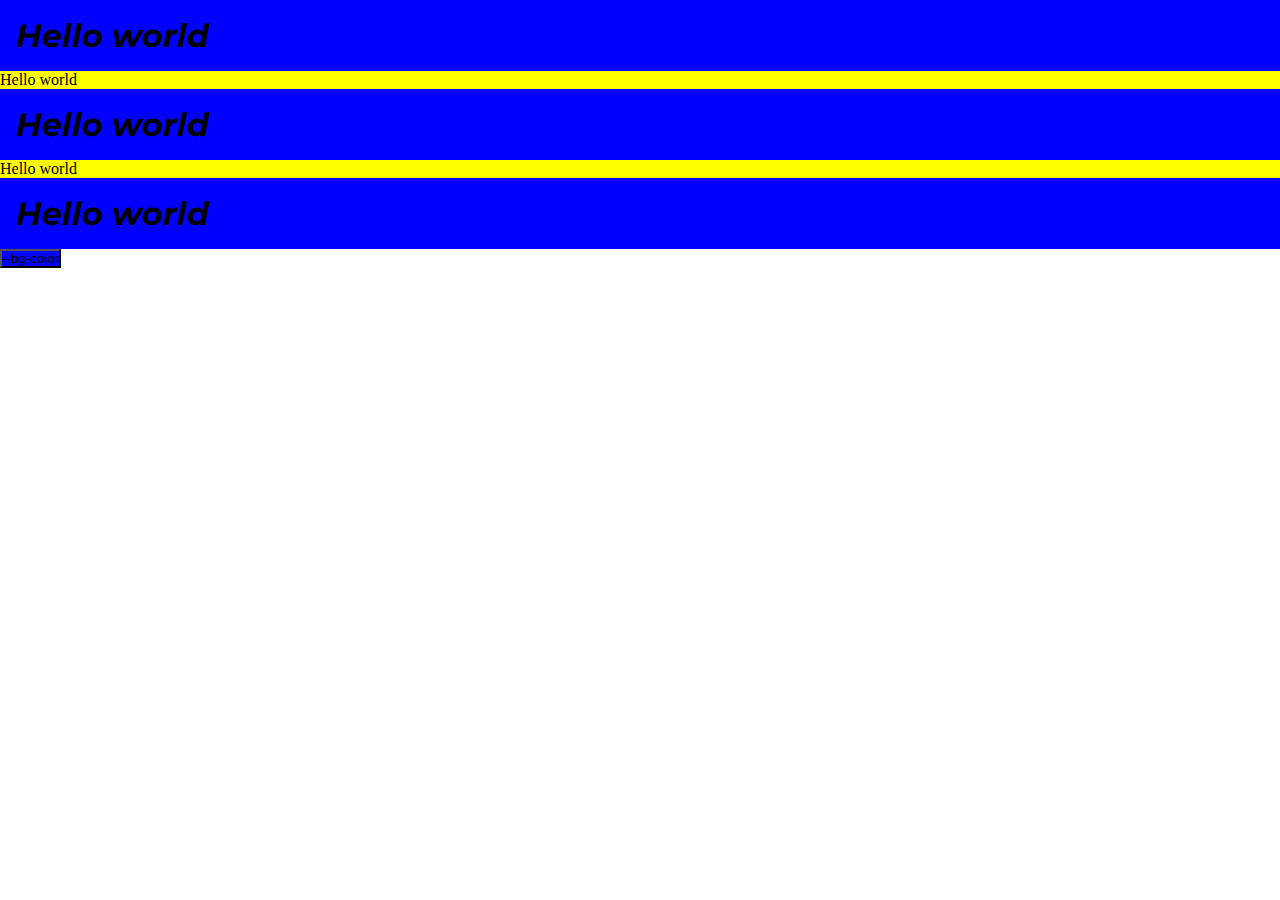
<file: font-css/index.html>
<!DOCTYPE html>
<html lang="en">
    <head>
        <meta charset="UTF-8" />
        <meta name="viewport" content="width=device-width, initial-scale=1.0" />
        <title>Fonts</title>
        <link rel="stylesheet" href="./style.css" />
    </head>
    <body>
        <h1>Hello world</h1>
        <ul>
            <li>Hello world</li>
        </ul>
        <h2>Hello world</h2>
        <ul>
            <li>Hello world</li>
        </ul>
        <h3>Hello world</h3>

        <button>--bg-color</button>
    </body>
</html>
</file>
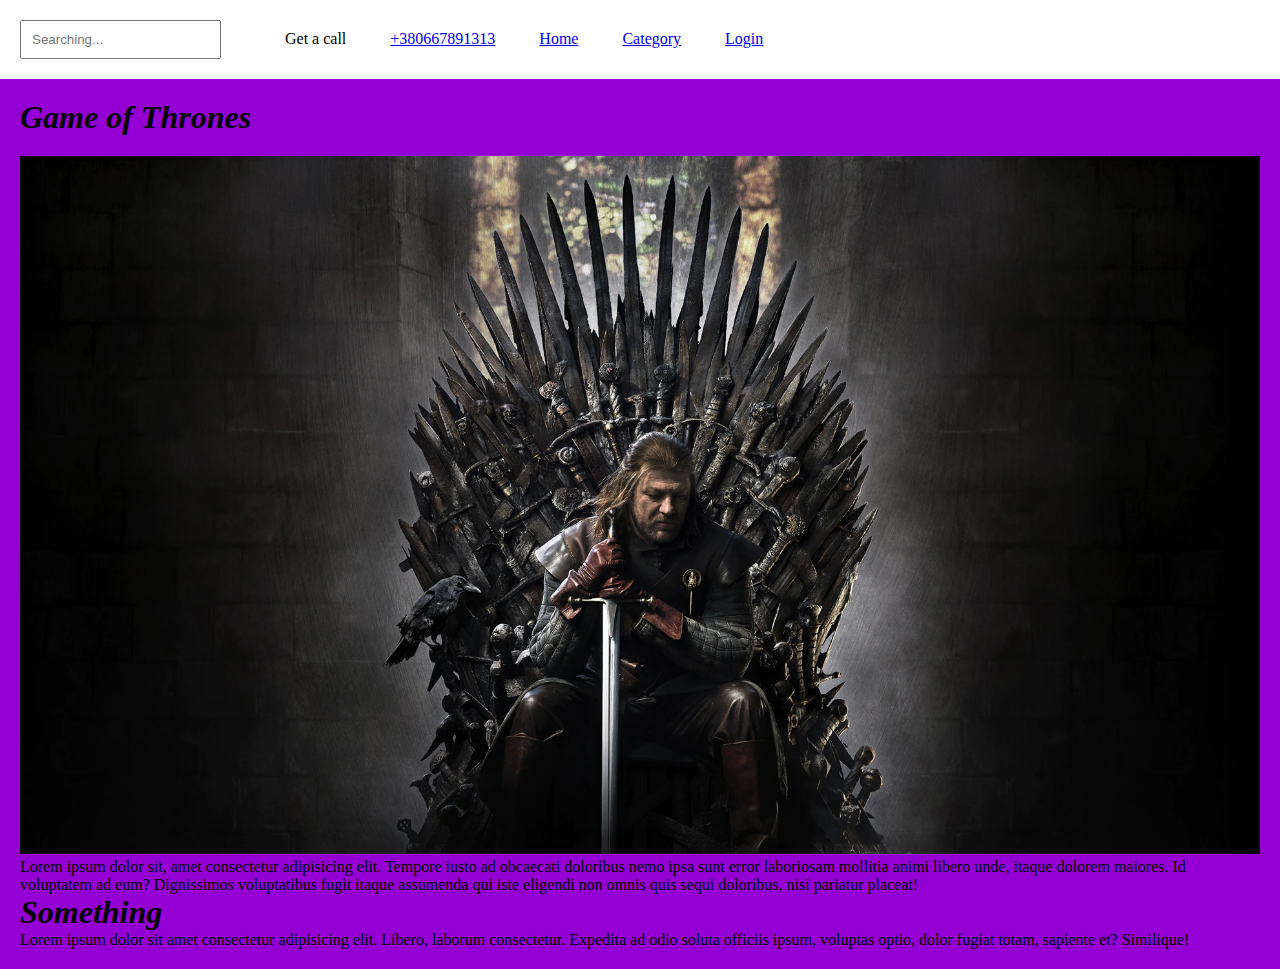
<file: lesson2/index.html>
<!DOCTYPE html>
<html lang="en">
    <head>
        <meta charset="UTF-8" />
        <meta name="viewport" content="width=device-width, initial-scale=1.0" />
        <title>Blog</title>
        <link rel="stylesheet" href="./style.css" />
    </head>
    <body>
        <header class="header">
            <input
                class="header__input"
                type="text"
                placeholder="Searching..."
            />

            <nav class="nav">
                <ul class="nav__list">
                    <span class="nav__list-item">Get a call</span>
                    <li class="nav__list-item">
                        <a href="#" class="nav__link">+380667891313</a>
                    </li>
                </ul>

                <ul class="nav__list">
                    <li class="nav__list-item">
                        <a href="#" class="nav__link">Home</a>
                    </li>
                    <li class="nav__list-item">
                        <a href="#" class="nav__link">Category</a>
                    </li>
                    <li class="nav__list-item">
                        <a href="#" class="nav__link">Login</a>
                    </li>
                </ul>
            </nav>
        </header>

        <main class="main">
            <div class="main__title">Game of Thrones</div>

            <img
                class="main__image"
                src="./images/main-img.webp"
                alt="Something went wrong"
            />

            <p class="main__descriprion">
                Lorem ipsum dolor sit, amet consectetur adipisicing elit.
                Tempore iusto ad obcaecati doloribus nemo ipsa sunt error
                laboriosam mollitia animi libero unde, itaque dolorem maiores.
                Id voluptatem ad eum? Dignissimos voluptatibus fugit itaque
                assumenda qui iste eligendi non omnis quis sequi doloribus, nisi
                pariatur placeat!
            </p>

            <h2 class="main__title">Something</h2>

            <p class="main__descriprion">
                Lorem ipsum dolor sit amet consectetur adipisicing elit. Libero,
                laborum consectetur. Expedita ad odio soluta officiis ipsum,
                voluptas optio, dolor fugiat totam, sapiente et? Similique!
            </p>
        </main>

        <footer id="footer"></footer>
    </body>
</html>
</file>
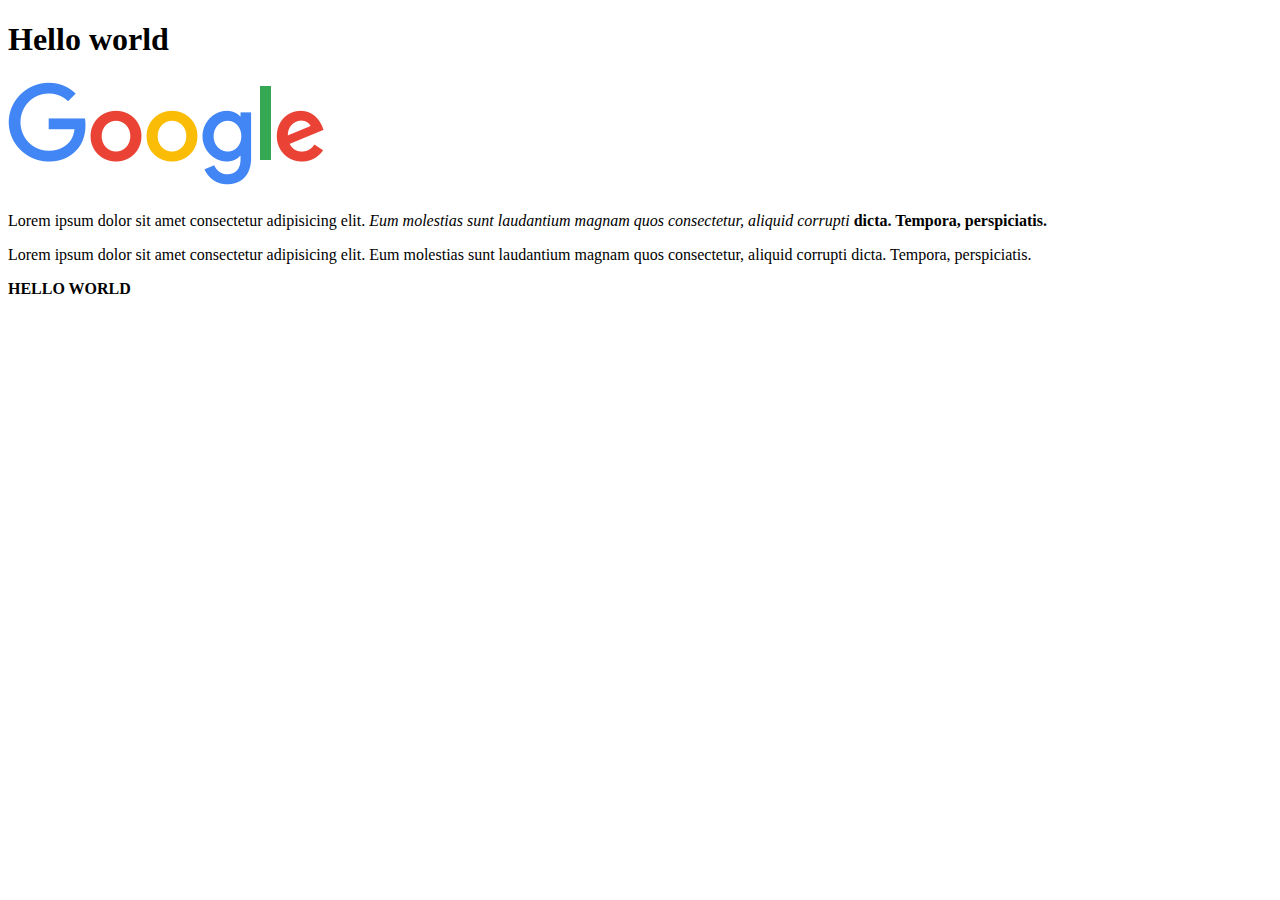
<file: lesson_1/index.html>
<!-- ! Derective  -->
<!DOCTYPE html>
<!-- ! html - important! -->
<html lang="en">
    <!-- ? - system-utils -->
    <head>
        <!-- * lang -->
        <meta charset="UTF-8" />
        <!-- * Adaprive -->
        <meta name="viewport" content="width=device-width, initial-scale=1.0" />
        <title>ON</title>
        <link rel="icon" type="image/x-icon" href="" />
        <link rel="stylesheet" href="./style.css" />
    </head>
    <body>
        <nav class="nav"></nav>
        <h1>Hello world</h1>
        <img src="./image.png" alt="Google" />
        <p>
            Lorem ipsum dolor sit amet consectetur adipisicing elit.
            <i>
                Eum molestias sunt laudantium magnam quos consectetur, aliquid
                corrupti
            </i>
            <b> dicta. Tempora, perspiciatis. </b>
        </p>

        <p>
            Lorem ipsum dolor sit amet consectetur adipisicing elit. Eum
            molestias sunt laudantium magnam quos consectetur, aliquid corrupti
            dicta. Tempora, perspiciatis.
        </p>
        <strong>HELLO WORLD</strong>
    </body>
</html>
</file>
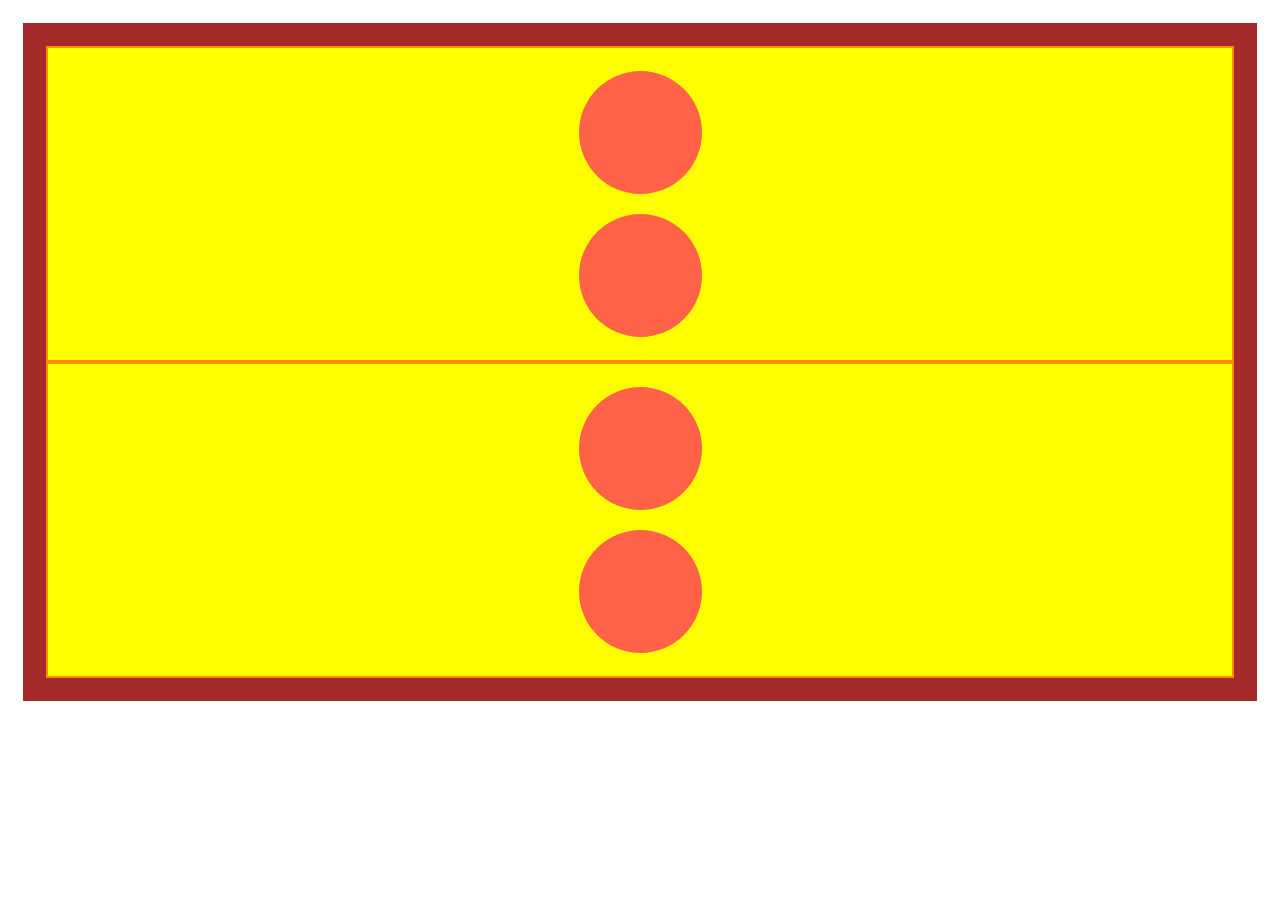
<file: lesson_additional/index.html>
<!DOCTYPE html>
<html lang="en">
    <head>
        <meta charset="UTF-8" />
        <meta name="viewport" content="width=device-width, initial-scale=1.0" />
        <title>Page</title>
        <link rel="stylesheet" href="./style.css" />
    </head>
    <body>
        <div class="bread">
            <div class="chees">
                <h1 class="beef"></h1>
                <h2 class="beef"></h2>
            </div>
            <div class="chees">
                <h1 class="beef"></h1>
                <h2 class="beef"></h2>
            </div>
        </div>
    </body>
</html>
</file>
<file: font-css/style.css>
:root {
    --main-size : 2rem;
    --primary-bg-color : blue ;
    --secondary-bg-color : yellow ;
}

* {
    padding: 0;
    margin: 0;
    box-sizing: border-box;
}

@font-face {
    font-family: "keke" ;
    src: url("./Montserrat/Montserrat-Italic-VariableFont_wght.ttf");
}

h1 {
    font-family:"keke"  ;
    padding: 1rem;
    font-size : var( --main-size ) ;
    background-color: var(--primary-bg-color );
}

li {
    background-color:var(--secondary-bg-color) ;
}

h2 {
    font-family:"keke"  ;
    padding: 1rem;
    font-size : var( --main-size ) ;
    background-color: var(--primary-bg-color );
}

h3 {
    font-family:"keke"  ;
    padding: 1rem;
    font-size : var( --main-size ) ;
    background-color: var(--primary-bg-color );
}
button {
    background-color: var(--primary-bg-color );
}
</file>
<file: lesson2/style.css>
* {
    padding: 0;
    margin: 0;
}

.main__title {
    font-size: 32px;
    font-weight: bold;
    font-style: italic;
}

.main {
    background-color: darkviolet;
    padding:20px;
}

.main__image {
    /* 1rem - 16px */
    padding-top: 20px;
    width: 100%;
}

.nav {
    padding: 20px;
    display: inline;
}

.nav__list-item {
    margin: 20px;
    display: inline;
}

.nav__list {
    display: inline;
}

.header__input {
    padding: 10px;
    margin: 20px;
}

.block {
    display: block;
    width: 300px;
}
</file>
<file: lesson_1/style.css>

</file>
<file: lesson_additional/style.css>
/* h1  { */
* {
    padding: 0;
    margin: 0;
}

.chees {
    border: 2px solid darkorange;
    padding: 23px;
    background-color: yellow;
}

.bread {
    margin: 23px;
    padding: 23px;
    background-color: brown;
}

.beef {
    border-radius: 50%;
    width: 123px;
    height: 123px;
    background-color: tomato;
}

.beef {
    margin:0 auto;
}

h2.beef {
    margin-top: 20px;
}
</file>
